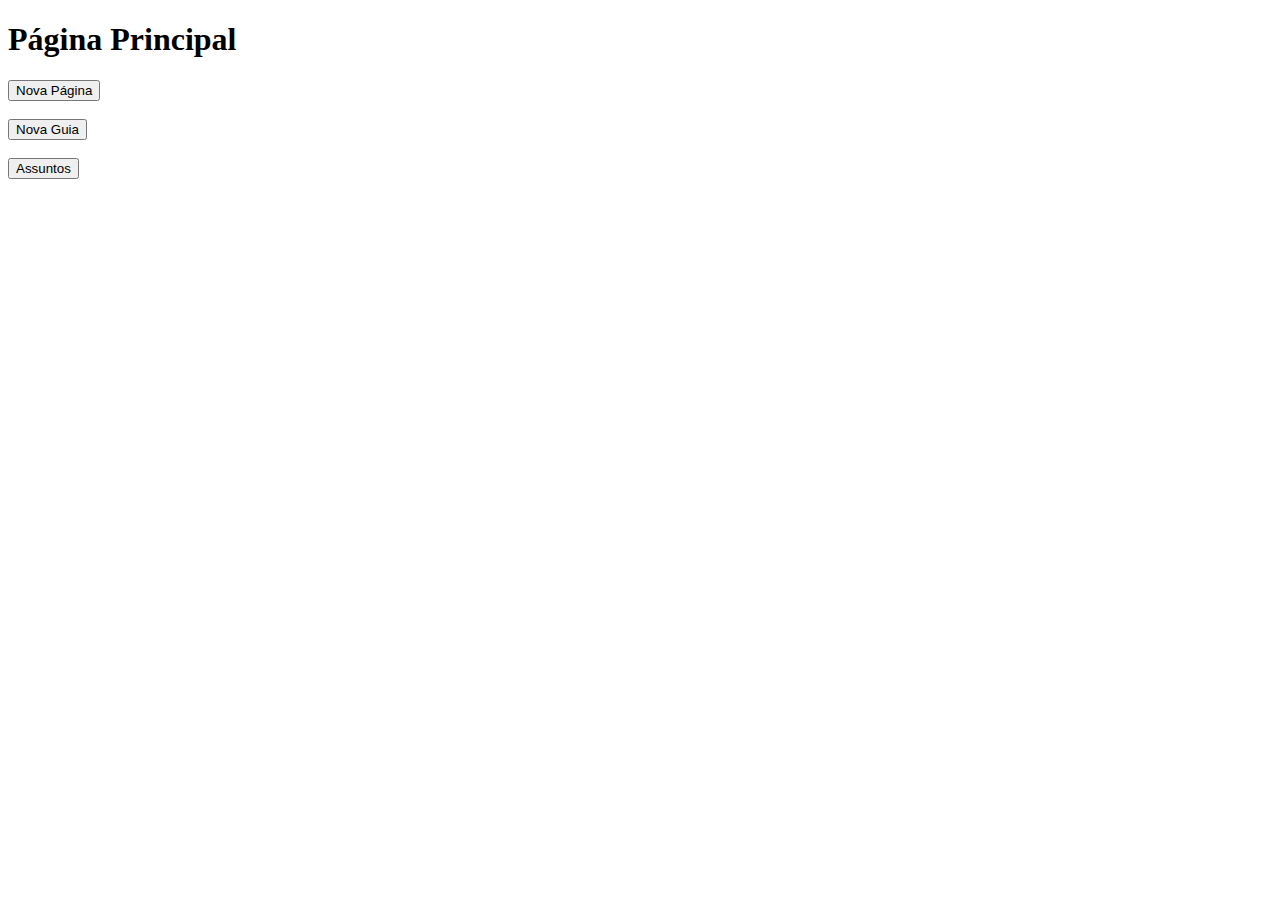
<file: janelas/index.html>
<!DOCTYPE html>
<html lang="en">
<head>
    <meta charset="UTF-8">
    <meta http-equiv="X-UA-Compatible" content="IE=edge">
    <meta name="viewport" content="width=device-width, initial-scale=1.0">
    <title>Página Principal</title>
</head>
<body>
    <h1>Página Principal</h1>
    <button onclick="novaPg()">Nova Página</button><br><br>
    <button onclick="novaGuia()">Nova Guia</button><br><br>
    <button onclick="novaPg()">Assuntos</button><br><br>

</body>
</html>
<script>
    function novaPg(){
        window.location.href = "temperatura.html"
    }
    function novaGuia(){
        window.open("temperatura.html")
    }
    function novaPg(){
        window.location.href = "sobre.html"
    }
</script>
</file>
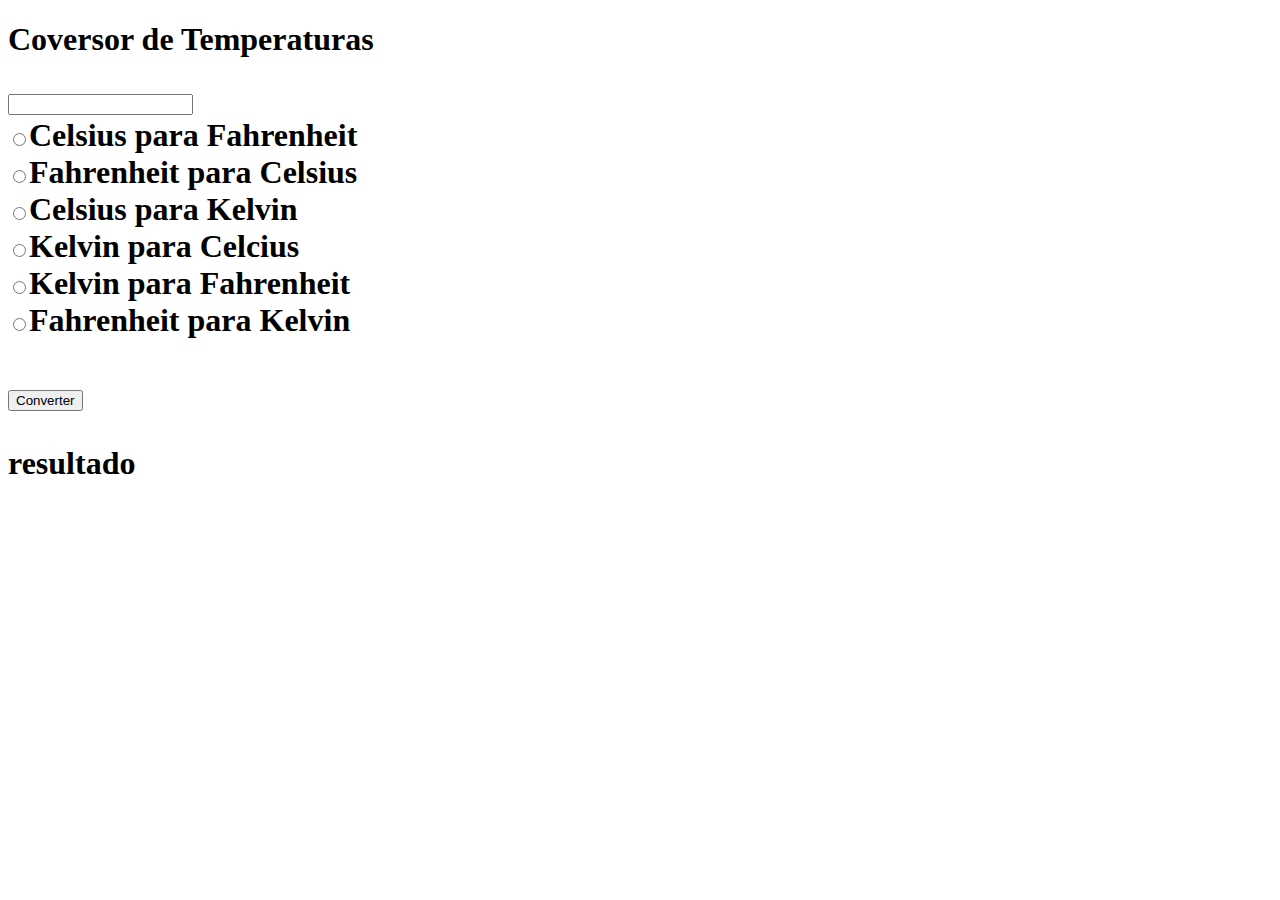
<file: janelas/temperatura.html>
<!DOCTYPE html>
<html lang="en">
<head>
    <script src="scripts.js"></script>
    <meta charset="UTF-8">
    <meta http-equiv="X-UA-Compatible" content="IE=edge">
    <meta name="viewport" content="width=device-width, initial-scale=1.0">
    <title>Temperaturas</title>
</head>
<body>
    <h1>Coversor de Temperaturas<h1>
    <input id="campo" type="number"><br>
    <input id="cf" name= "c" type= "radio">Celsius para Fahrenheit</input><br>
    <input id="fc" name= "c" type= "radio">Fahrenheit para Celsius</input><br>
    <input id="ck" name= "c" type= "radio">Celsius para Kelvin</input><br>
    <input id="kc" name= "c" type= "radio">Kelvin para Celcius</input><br>
    <input id="kf" name= "c" type= "radio">Kelvin para Fahrenheit</input><br>
    <input id="fk" name= "c" type= "radio">Fahrenheit para Kelvin</input><br><br>
    <button onclick="converte()">Converter</button><br>
    <p id= "r">resultado</p>
</body>
</html>
</file>
